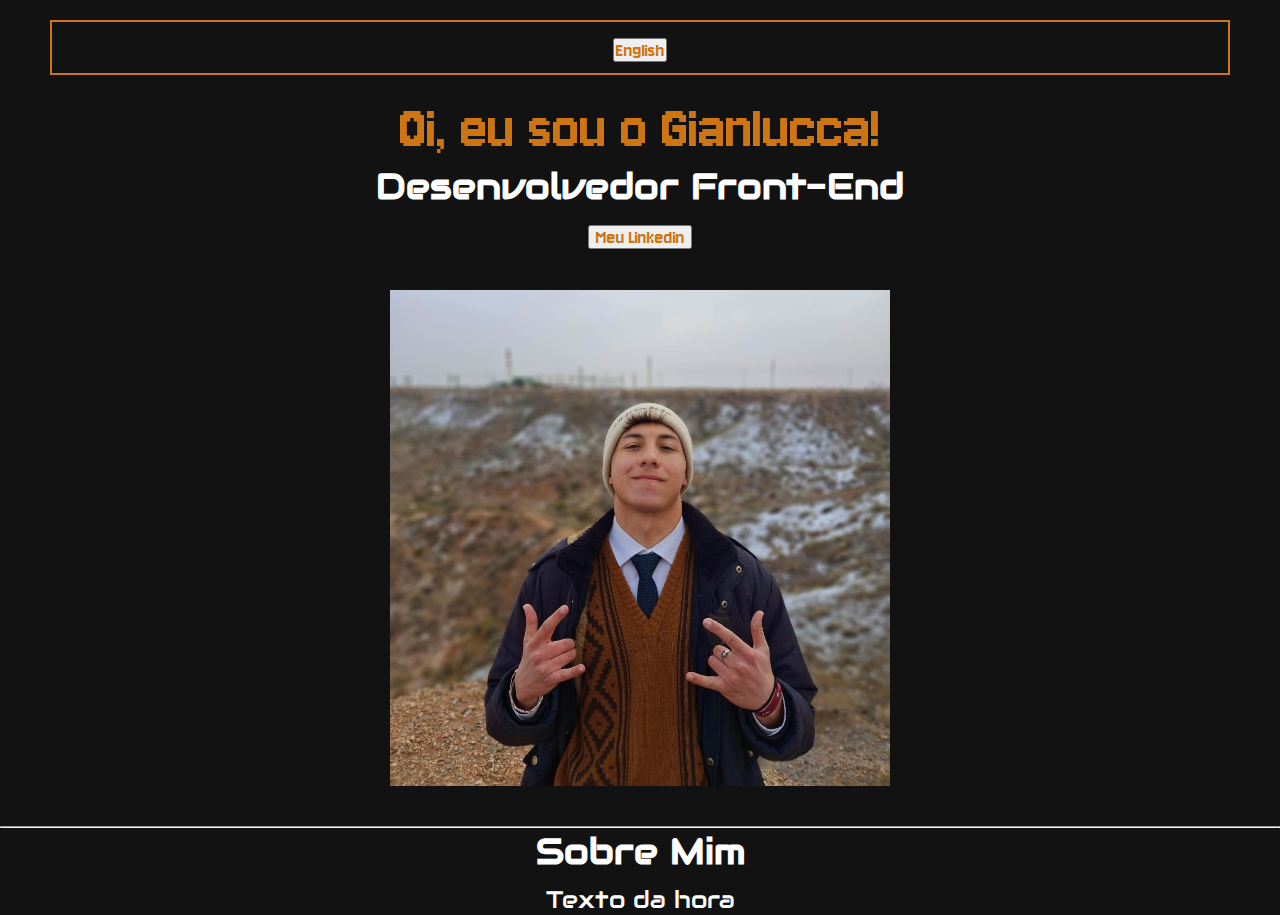
<file: index.html>
<!DOCTYPE html>
<html lang="pt-br">
<head>
    <meta charset="UTF-8">
    <meta name="viewport" content="width=device-width, initial-scale=1.0">
    <title>Home</title>

    <link rel="icon" href="./Pictures/faviconG.svg" type="image/svg+xml">
    <link rel="preconnect" href="https://fonts.googleapis.com">
    <link rel="preconnect" href="https://fonts.gstatic.com" crossorigin>
    <link href="https://fonts.googleapis.com/css2?family=Audiowide&family=Jersey+10&display=swap" rel="stylesheet">
    <link rel="stylesheet" href="./Styles/style.css">
    

</head>
<body>

    <header>
        <button><a href="./Languages/index_english.html">English</a></button>

    </header>
    
    <main>

        <section>
            <h1>Oi, eu sou o Gianlucca!</h1>
            <h2>Desenvolvedor Front-End</h2>

            <button>
                <span>
                    <a href="https://www.linkedin.com/in/gianluccapalma/" target="_blank" rel="external">Meu Linkedin</a>
                </span>    
            </button>

            <figure>
                <img src="./Pictures/gianluccahome.jpeg" alt="imagem de Gianlucca nas montanhas">
            </figure>
        </section>
        <hr>
        <section>

            <h2>Sobre Mim</h2>
            <p>Texto da hora</p>

        </section>


    </main>
</body>
</html>
</file>
<file: Styles/style.css>
/* Reset CSS */
* {
    margin: 0;
    padding: 0;
}

/* Desktop Style */
header{
    border: #cc7512 2px solid;
    margin: 20px 50px;
    padding: 10px;

}

body {
    font-family: "Audiowide", sans-serif;
    background-color: #121212;
    color: #FFFFFF;
    font-size: 24px;
    text-align: center;
}

h1 {
    font-family: "Jersey 10", cursive;
    font-size: 3em;
    color: #cc7512;
    font-weight: normal;
    font-size: 64px;
}

h2{
    margin-bottom: 10px;
}

a {
    font-family: "Jersey 10", sans-serif;
    font-size: 20px;
    color: #cc7512;
    text-decoration: none;
    display: block;
    height: 20px;
    width: 50px;
    text-align: center;
}

span a{
    font-family: "Jersey 10", sans-serif;
    font-size: 20px;
    color: #cc7512;
    text-decoration: none;
    display: block;
    height: 20px;
    width: 100px;
    text-align: center;;
}

a:hover {
    background-color: #000000;
}

figure img{
    display: block;
    width: 500px;
    height: auto;
    margin: 40px auto;
}

/* Tablet Style */
@media (max-width: 768px) {

    header{
        margin: 10px 180px;
        padding: 5px;
    }

    h1{
        font-size: 38px;
    }

    h2{
        font-size: 22px;
    }

    a {
        font-size: 16px;
        width: 40px;
        height: 16px;
    }

    span a{
        font-size: 16px;
        width: 80px;
        height: 16px;
    }

    p {
        font-size: 20px;
    }

    figure img{
        width: 340px;
        height: auto;
        margin-top: 10px;
    }
}

/* Mobile Style */
@media (max-width: 375px) {

    header{
        margin: 10px 80px;
        padding: 5px;
    }

    h1 {
        font-size: 25px;
    }

    h2{
        font-size: 12px;
        margin-bottom: 0px;
    }

    p {
        font-size: 10px;
    }
    section img {
        width: 190px;
        height: auto;
    }

        a {
        font-size: 10px;
        width: 25px;
        height: 10px;
    }

    span a{
        font-size: 10px;
        width: 45px;
        height: 10px;
    }
}
</file>
